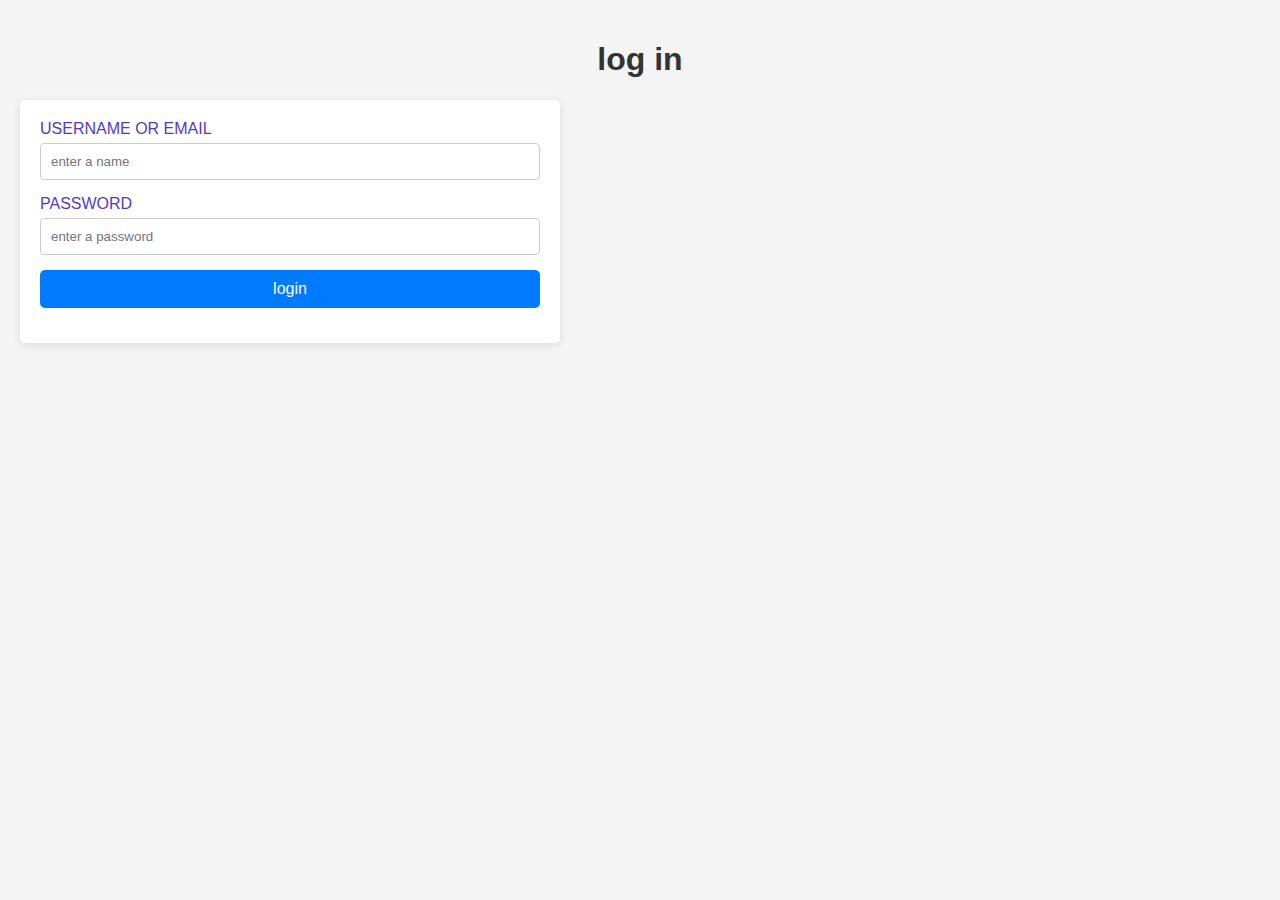
<file: login.html>
<!DOCTYPE html>
<html lang="en">
<head>
    <meta charset="UTF-8">
    <meta name="viewport" content="width=device-width, initial-scale=1.0">
    <title>log in</title>
</head>
<style>
    body{
        font-family: Arial, sans-serif;
            background-color: #f4f4f4;
            margin: 0;
            padding: 20px;
        }
        form {
            background: white;
            padding: 20px;
            border-radius: 5px;
            box-shadow: 0 2px 10px rgba(0, 0, 0, 0.1);
            max-width: 500px;
            margin: 0;
        }
        h1 {
            text-align: center;
            color: #333;
        }
        div{
            margin-bottom: 15px;
        }
        input[type="text"],
        input[type="password"],
    
        textarea {
            width: 100%;
            padding: 10px;
            border: 1px solid #ccc;
            border-radius: 4px;
            box-sizing: border-box;
        }
       

        label{
            display: block;
            margin-bottom: 5px;
            color: rgb(83, 59, 193);
        }
        button {
            background-color: #007bff;
            color: white;
            border: none;
            padding: 10px 15px;
            border-radius: 5px;
            cursor: pointer;
            font-size: 16px;
            width: 100%;
        }
        @media (max-width: 600px) {
            form {
                padding: 15px;
            }

            button {
                font-size: 14px;
            }
        }

    
</style>
<body>

    <h1><b>log in</b> </h1>
    <form action="/index.html">
        <div><label for="NAME">USERNAME OR EMAIL</label>
        <INput id="name " type="text" placeholder="enter a name" required></div>
            <div>
                <label for="password" > PASSWORD</label>
                <input id="PASSWORD" type="password"  placeholder="enter a password" required>
            </div>
            <div>
                <button type="submit" >login</button>
            </div>
    </form>
</body>
</html>
</file>
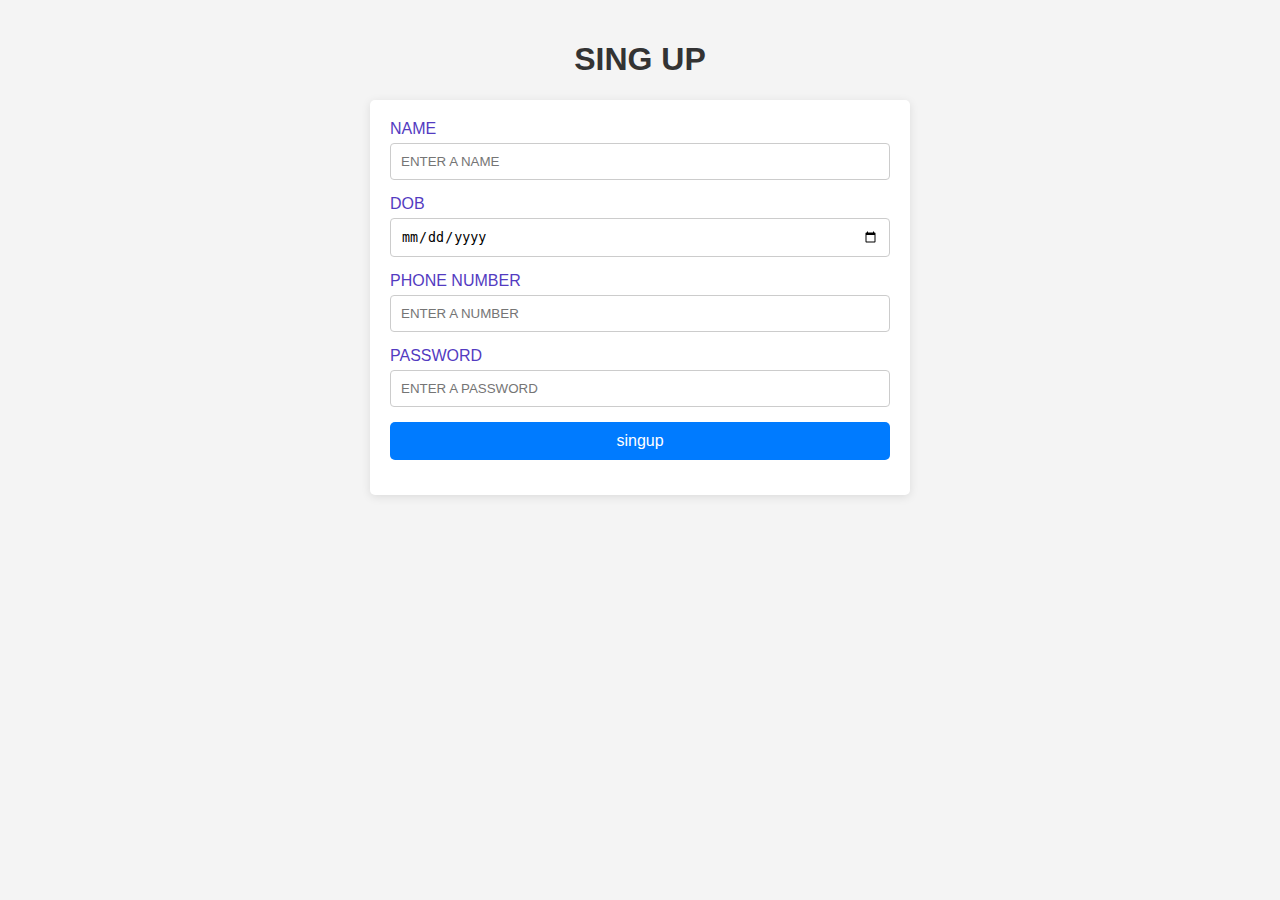
<file: singup.html>
<!DOCTYPE html>
<html lang="en">
<head>
    <meta charset="UTF-8">
    <meta name="viewport" content="width=device-width, initial-scale=1.0">
    <title>sing up</title>
</head>
<style>
    body{
        font-family: Arial, sans-serif;
            background-color: #f4f4f4;
            margin: 0;
            padding: 20px;
        }
        h1 {
            text-align: center;
            color: #333;
        }
        form {
            background: white;
            padding: 20px;
            border-radius: 5px;
            box-shadow: 0 2px 10px rgba(0, 0, 0, 0.1);
            max-width: 500px;
            margin: auto;
        }
        div{
            margin-bottom: 15px;
        }
        label{
            display: block;
            margin-bottom: 5px;
            color: rgb(83, 59, 193);
        }
    

input[type="text"],
input[type="tel"],

input[type="password"],
input[type="date"],
textarea {
    width: 100%;
    padding: 10px;
    border: 1px solid #ccc;
    border-radius: 4px;
    box-sizing: border-box;
}
button {
            background-color: #007bff;
            color: white;
            border: none;
            padding: 10px 15px;
            border-radius: 5px;
            cursor: pointer;
            font-size: 16px;
            width: 100%;
        }
        
       
        @media(max-width: 600px){
            form{
                padding: 15px;
            }
            button{
                font-size: 14px
            }
        }
        

    
</style>
<body>
    <h1><B>SING UP</B></h1>
    <form action="/index.html">
        <div>
            <label for="name">NAME</label>
            <INput id="NAME" type="text" placeholder="ENTER A NAME" required>
        </div>
        <DIV>
            <LABel for="DOB">DOB</LABel>
            <input id="DOB" type="date" placeholder="ENTER A DATE OF BIRTH" required>

        </DIV>
        <div>
            <label for="phonenumber">PHONE NUMBER </label>
            <input id="phone" type="tel" placeholder="ENTER A NUMBER" required>
        </div>
        <div>
            <label for="password">PASSWORD</label>
            <INPut id="PASSWORD" type="PASSWORD" placeholder="ENTER A PASSWORD" required>
        </div>
        <div>
            <button type="submit" >singup</button>
        </div>
        
    </form>

    
</body>
</html>
</file>
